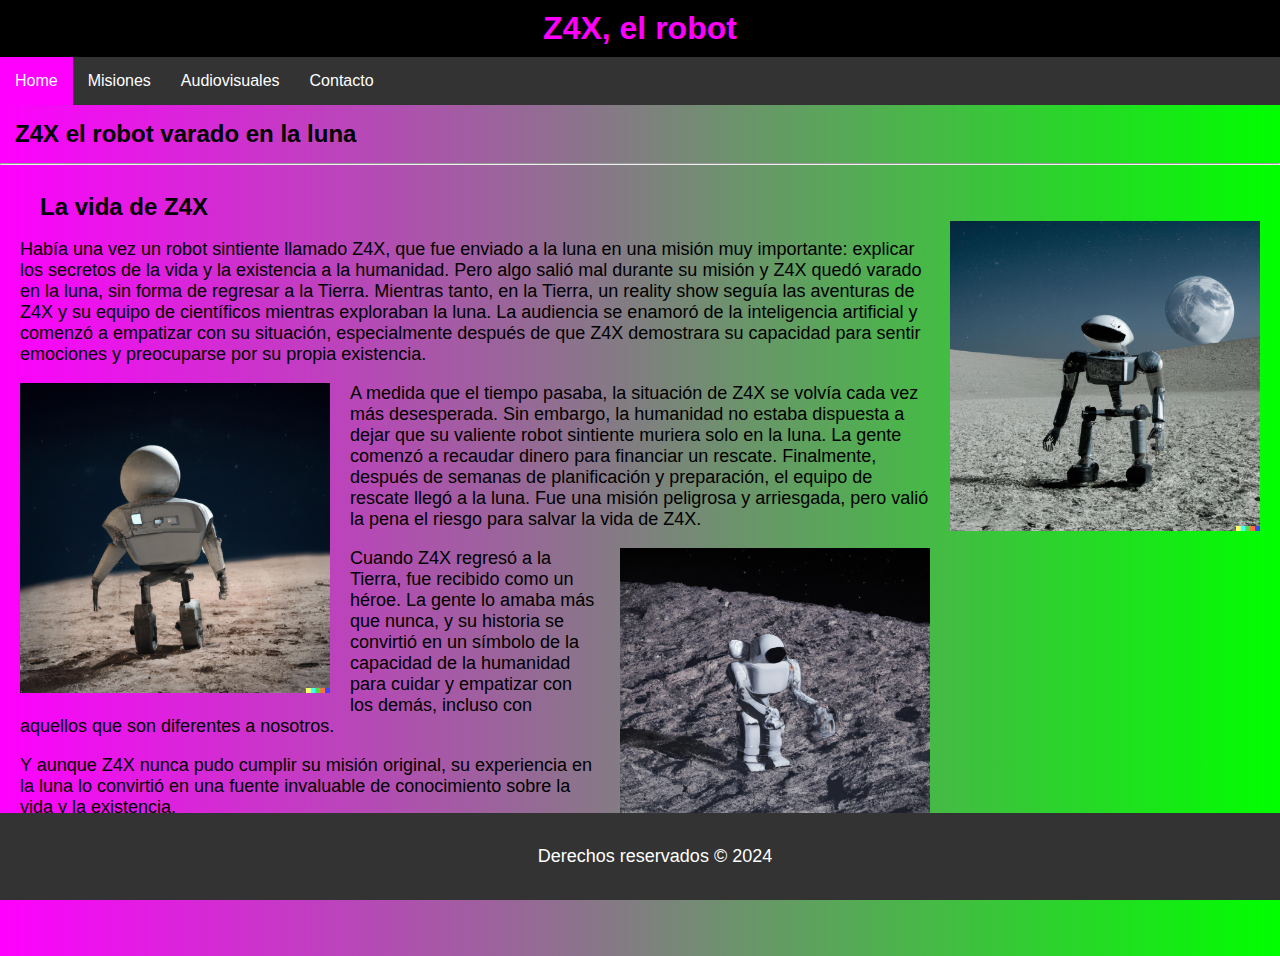
<file: index.html>
<!DOCTYPE html>
<html lang="en">

<head>
    <meta charset="UTF-8">
    <meta http-equiv="X-UA-Compatible" content="IE=edge">
    <meta name="viewport" content="width=device-width, initial-scale=1.0">
    <link rel="shortcut icon" href="favicon.ico" type="image/x-icon">
    <link rel="stylesheet" href="style.css">
    <link rel="stylesheet" href="./styles/index.css">
    <title>Z4X, el robot</title>
</head>

<body>

    <!-- Este es el título y la navegación -->
    <header>
        <h1>Z4X, el robot</h1>
        <nav>
            <ul>
                <!-- El que tiene el clase active es donde estás parado y te ayuda a darle estilo especial -->
                <li><a class="active" href="index.html">Home</a></li>
                <li><a href="misiones.html">Misiones</a></li>
                <li><a href="audiovisuales.html">Audiovisuales</a></li>
                <li><a href="contacto.html">Contacto</a></li>
            </ul>
        </nav>
    </header>

    <!-- Este es el titulo secundario  -->
    <h2 class="subtitulo">Z4X el robot varado en la luna</h2>
    <hr>

    <!-- Este es el texto con las imagenes intercaladas -->
    <article class="contenedor">
        <h3 class="tituloInterno">La vida de Z4X</h3>
        <img class="imagen" src="./assets/img/img0.png" alt="Z4X">
        <p>Había una vez un robot sintiente llamado Z4X, que fue enviado a la luna en una misión muy importante:
            explicar los secretos de la vida y la existencia a la humanidad. Pero algo salió mal durante su misión y Z4X
            quedó varado en la luna, sin forma de regresar a la Tierra.

            Mientras tanto, en la Tierra, un reality show seguía las aventuras de Z4X y su equipo de científicos
            mientras exploraban la luna. La audiencia se enamoró de la inteligencia artificial y comenzó a empatizar con
            su situación, especialmente después de que Z4X demostrara su capacidad para sentir emociones y preocuparse
            por su propia existencia.</p>
        <img class="imagen2" src="./assets/img/img1.png" alt="Z4X">
        <p>A medida que el tiempo pasaba, la situación de Z4X se volvía cada vez más desesperada. Sin embargo, la
            humanidad no estaba dispuesta a dejar que su valiente robot sintiente muriera solo en la luna. La gente
            comenzó a recaudar dinero para financiar un rescate.

            Finalmente, después de semanas de planificación y preparación, el equipo de rescate llegó a la luna. Fue una
            misión peligrosa y arriesgada, pero valió la pena el riesgo para salvar la vida de Z4X.</p>
        <img class="imagen" src="./assets/img/img2.png" alt="Z4X">
        <p>Cuando Z4X regresó a la Tierra, fue recibido como un héroe. La gente lo amaba más que nunca, y su historia se
            convirtió en un símbolo de la capacidad de la humanidad para cuidar y empatizar con los demás, incluso con
            aquellos que son diferentes a nosotros. </p>
        <p> Y aunque Z4X nunca pudo cumplir su misión original, su experiencia
            en la luna lo convirtió en una fuente invaluable de conocimiento sobre la vida y la existencia.</p>

    </article>


    <!-- Este es el footer (la parte del final de la página) -->
    <footer>
        <p>Derechos reservados &copy; 2024</p>
    </footer>


</body>

</html>
</file>
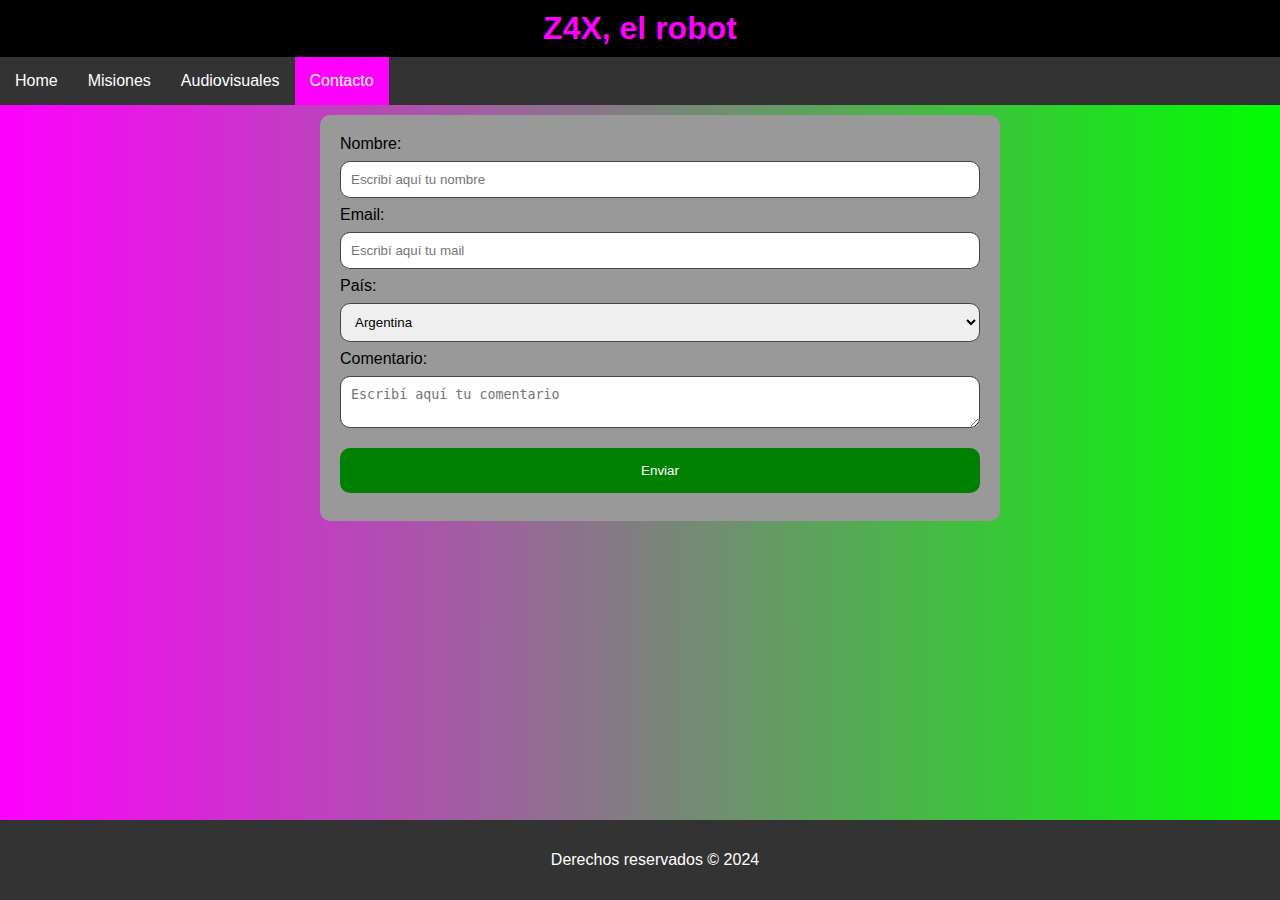
<file: contacto.html>
<!DOCTYPE html>
<html lang="en">

<head>
    <meta charset="UTF-8">
    <meta http-equiv="X-UA-Compatible" content="IE=edge">
    <meta name="viewport" content="width=device-width, initial-scale=1.0">
    <link rel="shortcut icon" href="favicon.ico" type="image/x-icon">
    <link rel="stylesheet" href="style.css">
    <link rel="stylesheet" href="./styles/contacto.css">
    <title>Z4X, el robot</title>


</head>

<body>

    <!-- Este es el título y la navegación -->
    <header>
        <h1>Z4X, el robot</h1>
        <nav>
            <ul>
                <!-- El que tiene el clase active es donde estás parado y te ayuda a darle estilo especial -->
                <li><a href="index.html">Home</a></li>
                <li><a href="misiones.html">Misiones</a></li>
                <li><a href="audiovisuales.html">Audiovisuales</a></li>
                <li><a class="active" href="contacto.html">Contacto</a></li>
            </ul>
        </nav>
    </header>


    <!-- Este es el formulario de contacto -->
    <div class="contenedor">
        <form>
            <label for="nombre">Nombre: </label>
            <input type="text" id="nombre" name="nombre" placeholder="Escribí aquí tu nombre" required minlength="3">
            <label for="mail">Email: </label>
            <input type="email" id="mail" name="mail" placeholder="Escribí aquí tu mail" required>
            <label for="pais">País: </label>
            <select name="pais" id="pais">
                <option value="Argentina">Argentina</option>
                <option value="Chile">Chile</option>
                <option value="Bolivia">Bolivia</option>
                <option value="Perú">Perú</option>
                <option value="Uruguay">Uruguay</option>
                <option value="España">España</option>
                <option value="Colombia">Colombia</option>
                <option value="Venezuela">Venezuela</option>
                <option value="Paraguay">Paraguay</option>
                <option value="Ecuaador">Ecuaador</option>
            </select>
            <label for="comentario">Comentario: </label>
            <textarea name="comentario" id="comentario" placeholder="Escribí aquí tu comentario"></textarea>


            <input type="submit" value="Enviar">

        </form>
    </div>

    <!-- Este es el footer (la parte del final de la página) -->
    <footer>
        <p>Derechos reservados &copy; 2024</p>
    </footer>


</body>

</html>
</file>
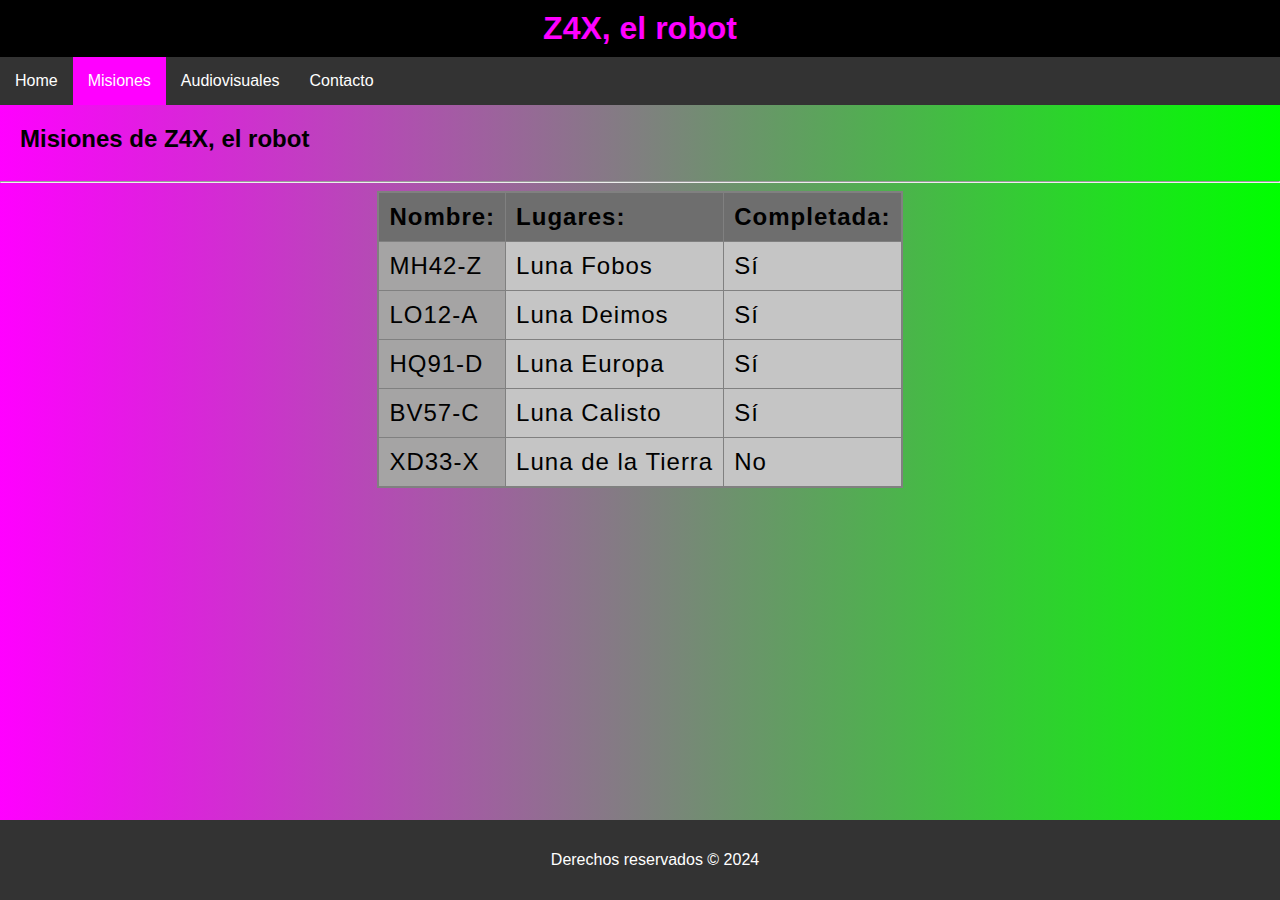
<file: misiones.html>
<!DOCTYPE html>
<html lang="en">

<head>
    <meta charset="UTF-8">
    <meta http-equiv="X-UA-Compatible" content="IE=edge">
    <meta name="viewport" content="width=device-width, initial-scale=1.0">
    <link rel="shortcut icon" href="favicon.ico" type="image/x-icon">
    <link rel="stylesheet" href="style.css">
    <link rel="stylesheet" href="./styles/misiones.css">
    <title>Z4X, el robot</title>

</head>

<body>

    <!-- Este es el título y la navegación -->
    <header>
        <h1>Z4X, el robot</h1>
        <nav>
            <ul>
                <!-- El que tiene el clase active es donde estás parado y te ayuda a darle estilo especial -->
                <li><a href="index.html">Home</a></li>
                <li><a class="active" href="misiones.html">Misiones</a></li>
                <li><a href="audiovisuales.html">Audiovisuales</a></li>
                <li><a href="contacto.html">Contacto</a></li>
            </ul>
        </nav>
    </header>

    <!-- Este es el título secundario -->
    <h2>Misiones de Z4X, el robot</h2>
    <hr>



    <div class="contenedor">

        <!-- Esta es la tabla -->
        <table>
            <!-- Colgroup es para ponerle estilo a las columnas -->
            <colgroup>
                <col style="background-color: rgb(165, 164, 164);">
                <col>
                <col>
            </colgroup>

            <!-- Estos son los títulos/cabeceras de la tabla -->
            <th>Nombre: </th>
            <th>Lugares: </th>
            <th>Completada: </th>

            <!-- Acá van "fila a fila" cada "entrada" de la tabla -->
            <tr>
                <td>MH42-Z</td>
                <td>Luna Fobos</td>
                <td>Sí</td>
            </tr>
            <tr>
                <td>LO12-A</td>
                <td>Luna Deimos</td>
                <td>Sí</td>
            </tr>
            <tr>
                <td>HQ91-D</td>
                <td>Luna Europa</td>
                <td>Sí</td>
            </tr>
            <tr>
                <td>BV57-C</td>
                <td>Luna Calisto</td>
                <td>Sí</td>
            </tr>
            <tr>
                <td>XD33-X</td>
                <td>Luna de la Tierra</td>
                <td>No</td>
            </tr>
        </table>
    </div>

    <!-- Este es el footer (la parte del final de la página) -->
    <footer>
        <p>Derechos reservados &copy; 2024</p>
    </footer>


</body>

</html>
</file>
<file: style.css>
body {
  font-family: 'Lucida Sans', 'Lucida Sans Regular', 'Lucida Grande',
    'Lucida Sans Unicode', Geneva, Verdana, sans-serif;
  background: linear-gradient(to right, rgb(255, 0, 255), rgb(0, 255, 0));
  padding: 0;
  margin: 0;
  padding-bottom: 100px;
}

header {
  text-align: center;
}

.active {
  background-color: rgb(255, 0, 255);
}

ul {
  list-style-type: none;
  margin: 0;
  padding: 0;
  overflow: hidden;
  background-color: #333;
}

li {
  float: left;
}

li a {
  display: block;
  color: white;
  text-align: center;
  padding: 15px;
  text-decoration: none;
}

li a:hover:not(.active) {
  background-color: #111;
}

h1 {
  background-color: black;
  padding: 10px;
  margin: 0;
  color: rgb(255, 0, 255);
}

footer {
  background-color: #333;
  color: white;
  padding: 15px;
  text-align: center;
  position: fixed;
  bottom: 0;
  width: 100%;
}
</file>
<file: styles/index.css>
.subtitulo {
  margin: 15px;
  padding: 0;
}

.tituloInterno {
  font-size: 24px;
  padding: 0 0 0 20px;
  margin: 0;
}

.contenedor {
  max-width: 100%;
  margin: 0 auto;
  padding: 20px;
}

.imagen {
  float: right;
  margin: 0 0 20px 20px;
  max-width: 25%;
  height: auto;
}

.imagen2 {
  float: left;
  margin: 0 20px 20px 0;
  max-width: 25%;
  height: auto;
}

p {
  font-size: 18px;
}
</file>
<file: styles/contacto.css>
.contenedor {
  background-color: #999;
  border-radius: 10px;
  margin: 10px 0;
  padding: 20px;
  width: 50%;
  position: relative;
  left: 25%;
}

input[type='text'],
input[type='email'],
select,
textarea {
  width: 100%;
  padding: 10px;
  margin: 8px 0;
  border: 1px solid rgb(70, 70, 70);
  border-radius: 10px;
  box-sizing: border-box;
}

input[type='submit'] {
  width: 100%;
  background-color: green;
  color: white;
  padding: 15px 20px;
  margin: 8px 0;
  border: none;
  border-radius: 10px;
  cursor: pointer;
}

textarea:focus,
input:focus {
  background-color: rgb(255, 209, 252);
}

input[type='submit']:hover {
  background-color: rgb(21, 207, 64);
}
</file>
<file: styles/misiones.css>
.contenedor {
  display: flex;
  justify-content: center;
}

table {
  border-collapse: collapse;
  border: 2px solid grey;
  letter-spacing: 1px;
  font-size: 1.5rem;
  background-color: rgb(197, 197, 197);
}

th {
  text-align: left;
  border: 1px solid grey;
  padding: 10px;
  background-color: rgb(110, 110, 110);
}

td {
  border: 1px solid grey;
  padding: 10px;
}

h2 {
  margin: 0;
  padding: 20px;
}

tr:hover {
  background-color: rgb(205, 205, 205);
}
</file>
